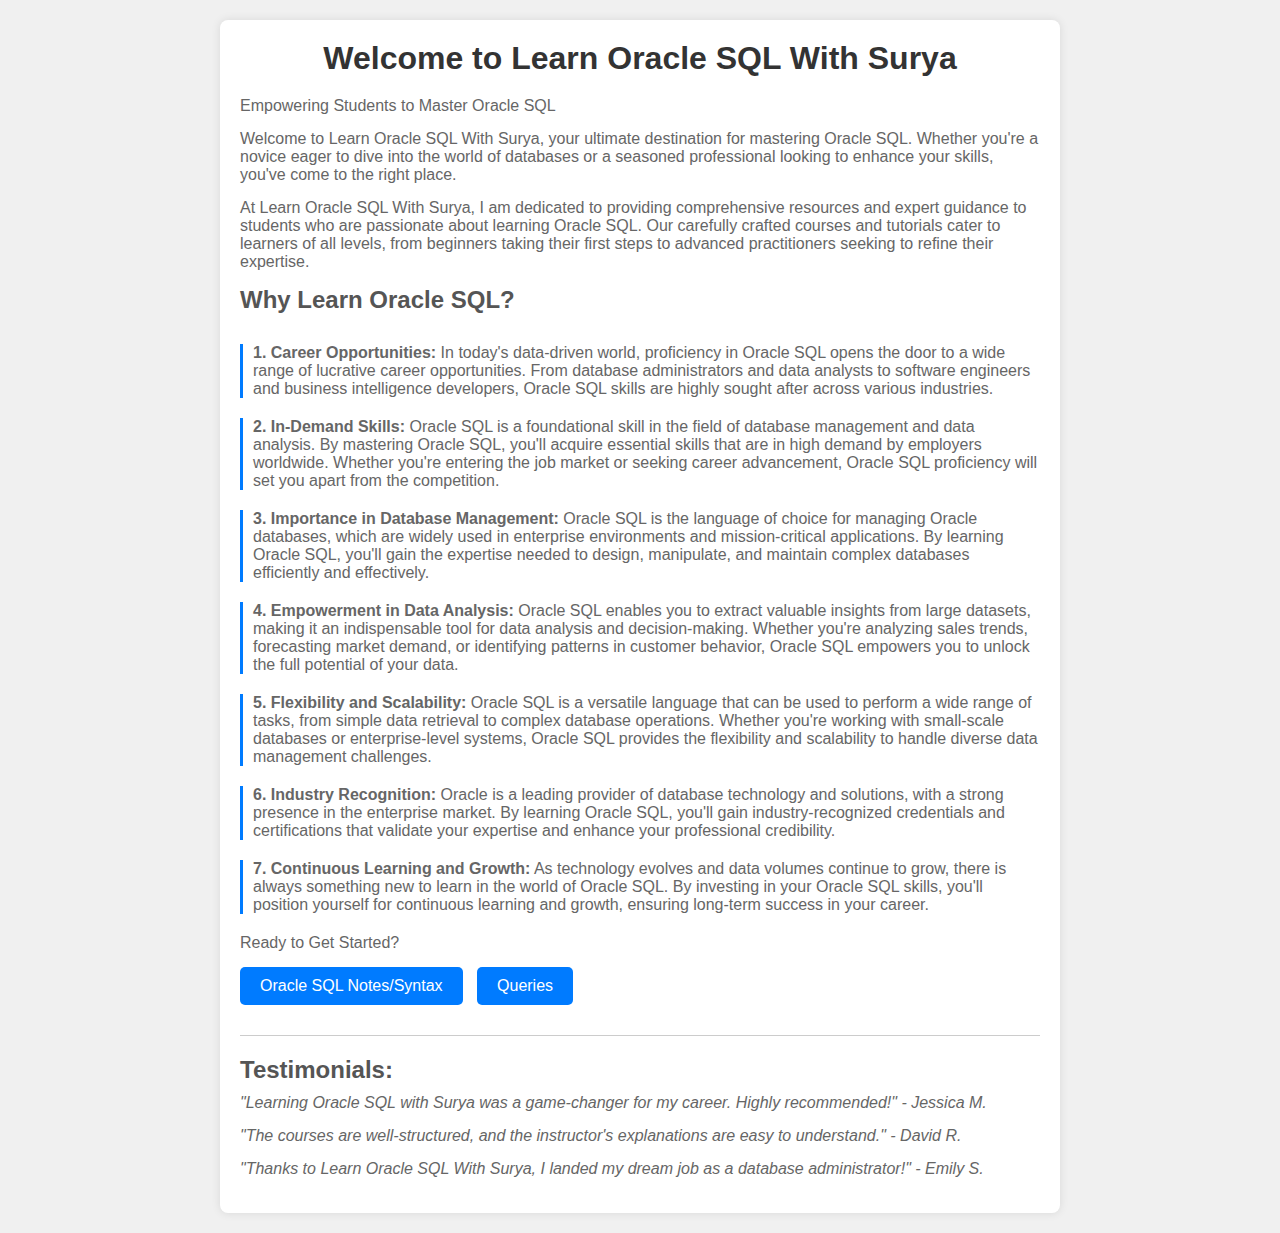
<file: index.html>
<!DOCTYPE html>
<html lang="en">
<head>
    <meta charset="UTF-8">
    <meta name="viewport" content="width=device-width, initial-scale=1.0">
    <title>Learn Oracle SQL With Surya</title>
    <style>
        body {
            font-family: Arial, sans-serif;
            margin: 0;
            padding: 0;
            background-color: #f0f0f0;
        }
        .container {
            max-width: 800px;
            margin: 20px auto;
            padding: 20px;
            background-color: #fff;
            border-radius: 8px;
            box-shadow: 0 0 10px rgba(0, 0, 0, 0.1);
        }
        h1, h2, p {
            margin: 0;
            padding: 0;
        }
        h1 {
            color: #333;
            text-align: center;
            margin-bottom: 20px;
        }
        h2 {
            color: #555;
            margin-bottom: 10px;
        }
        p {
            color: #666;
            margin-bottom: 15px;
        }
        ul {
            list-style-type: none;
            padding: 0;
        }
        li {
            margin-bottom: 10px;
        }
        .btn {
            display: inline-block;
            padding: 10px 20px;
            background-color: #007bff;
            color: #fff;
            text-decoration: none;
            border-radius: 5px;
            margin-right: 10px;
        }
        .btn:last-child {
            margin-right: 0;
        }
        .btn:hover {
            background-color: #0056b3;
        }
        .reasons {
            margin-top: 30px;
        }
        .reason {
            border-left: 3px solid #007bff;
            padding-left: 10px;
            margin-bottom: 20px;
        }
        .testimonial {
            margin-top: 30px;
            border-top: 1px solid #ccc;
            padding-top: 20px;
        }
        .testimonial p {
            font-style: italic;
        }
        .testimonial-author {
            text-align: right;
            margin-top: 10px;
        }
    </style>
</head>
<body>
    <div class="container">
        <h1>Welcome to Learn Oracle SQL With Surya</h1>
        <p>Empowering Students to Master Oracle SQL</p>
        <p>Welcome to Learn Oracle SQL With Surya, your ultimate destination for mastering Oracle SQL. Whether you're a novice eager to dive into the world of databases or a seasoned professional looking to enhance your skills, you've come to the right place.</p>
        <p>At Learn Oracle SQL With Surya, I am dedicated to providing comprehensive resources and expert guidance to students who are passionate about learning Oracle SQL. Our carefully crafted courses and tutorials cater to learners of all levels, from beginners taking their first steps to advanced practitioners seeking to refine their expertise.</p>
        
        <h2>Why Learn Oracle SQL?</h2>
        <div class="reasons">
            <div class="reason">
                <p><strong>1. Career Opportunities:</strong> In today's data-driven world, proficiency in Oracle SQL opens the door to a wide range of lucrative career opportunities. From database administrators and data analysts to software engineers and business intelligence developers, Oracle SQL skills are highly sought after across various industries.</p>
            </div>
            <div class="reason">
                <p><strong>2. In-Demand Skills:</strong> Oracle SQL is a foundational skill in the field of database management and data analysis. By mastering Oracle SQL, you'll acquire essential skills that are in high demand by employers worldwide. Whether you're entering the job market or seeking career advancement, Oracle SQL proficiency will set you apart from the competition.</p>
            </div>
            <div class="reason">
                <p><strong>3. Importance in Database Management:</strong> Oracle SQL is the language of choice for managing Oracle databases, which are widely used in enterprise environments and mission-critical applications. By learning Oracle SQL, you'll gain the expertise needed to design, manipulate, and maintain complex databases efficiently and effectively.</p>
            </div>
            <div class="reason">
                <p><strong>4. Empowerment in Data Analysis:</strong> Oracle SQL enables you to extract valuable insights from large datasets, making it an indispensable tool for data analysis and decision-making. Whether you're analyzing sales trends, forecasting market demand, or identifying patterns in customer behavior, Oracle SQL empowers you to unlock the full potential of your data.</p>
            </div>
            <div class="reason">
                <p><strong>5. Flexibility and Scalability:</strong> Oracle SQL is a versatile language that can be used to perform a wide range of tasks, from simple data retrieval to complex database operations. Whether you're working with small-scale databases or enterprise-level systems, Oracle SQL provides the flexibility and scalability to handle diverse data management challenges.</p>
            </div>
            <div class="reason">
                <p><strong>6. Industry Recognition:</strong> Oracle is a leading provider of database technology and solutions, with a strong presence in the enterprise market. By learning Oracle SQL, you'll gain industry-recognized credentials and certifications that validate your expertise and enhance your professional credibility.</p>
            </div>
            <div class="reason">
                <p><strong>7. Continuous Learning and Growth:</strong> As technology evolves and data volumes continue to grow, there is always something new to learn in the world of Oracle SQL. By investing in your Oracle SQL skills, you'll position yourself for continuous learning and growth, ensuring long-term success in your career.</p>
            </div>
        </div>

        <p class="ready">Ready to Get Started?</p>
        <a href="notes.html" class="btn">Oracle SQL Notes/Syntax</a>
        <a href="queries.html" class="btn">Queries</a>

        <div class="testimonial">
            <h2>Testimonials:</h2>
            <div class="testimonial-item">
                <p>"Learning Oracle SQL with Surya was a game-changer for my career. Highly recommended!" - Jessica M.</p>
            </div>
            <div class="testimonial-item">
                <p>"The courses are well-structured, and the instructor's explanations are easy to understand." - David R.</p>
            </div>
            <div class="testimonial-item">
                <p>"Thanks to Learn Oracle SQL With Surya, I landed my dream job as a database administrator!" - Emily S.</p>
            </div>
        </div>
    </div>
</body>
</html>
</file>
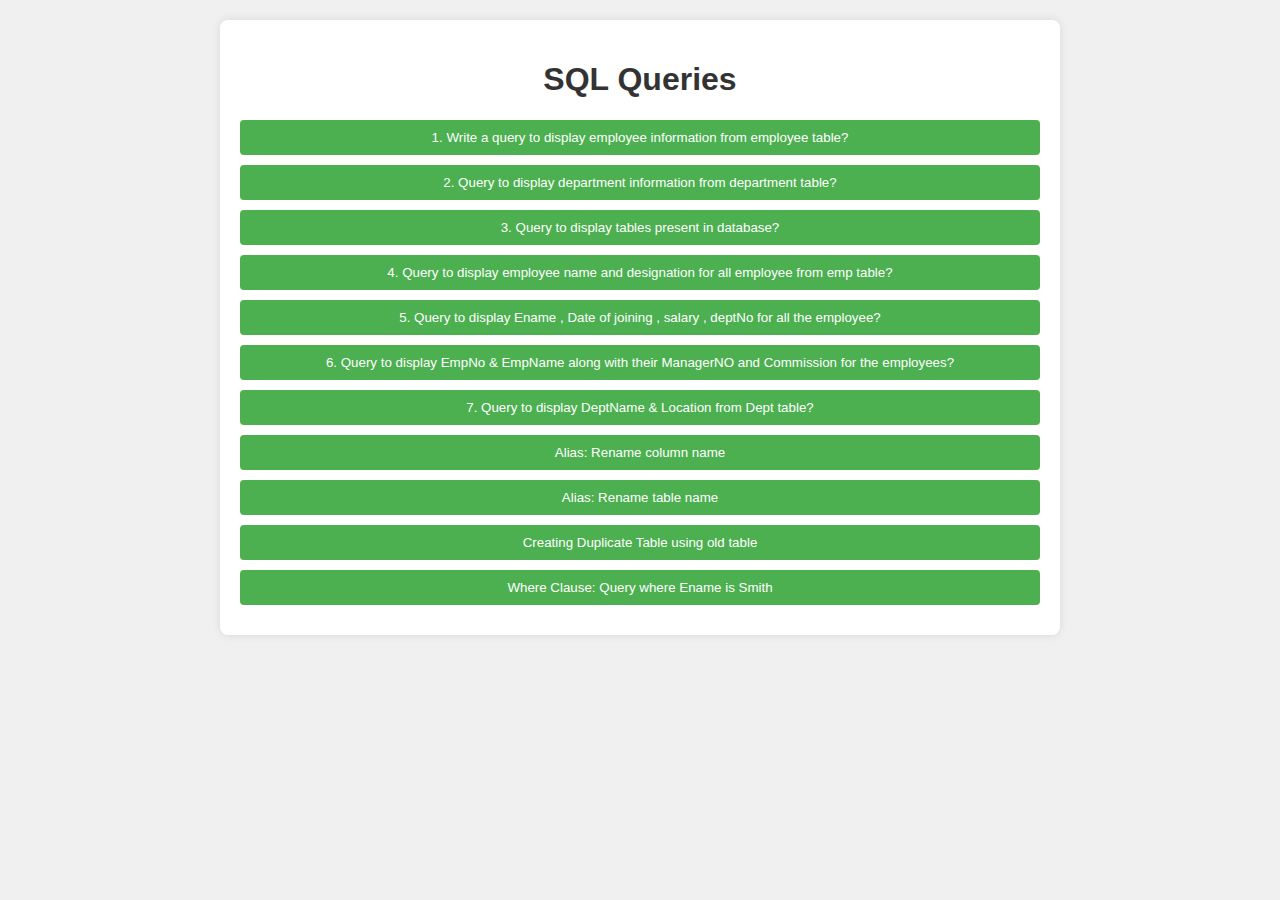
<file: queries.html>
<!DOCTYPE html>
<html lang="en">
<head>
<meta charset="UTF-8">
<meta name="viewport" content="width=device-width, initial-scale=1.0">
<title>SQL Queries</title>
<style>
    body {
        font-family: Arial, sans-serif;
        background-color: #f0f0f0;
        margin: 0;
        padding: 0;
    }

    .container {
        max-width: 800px;
        margin: 20px auto;
        padding: 20px;
        background-color: #fff;
        border-radius: 8px;
        box-shadow: 0 0 10px rgba(0, 0, 0, 0.1);
    }

    h1 {
        text-align: center;
        color: #333;
    }

    button {
        display: block;
        width: 100%;
        padding: 10px;
        margin: 10px 0;
        background-color: #4CAF50;
        color: #fff;
        border: none;
        border-radius: 4px;
        cursor: pointer;
        transition: background-color 0.3s;
    }

    button:hover {
        background-color: #45a049;
    }

    .answer {
        display: none;
        margin-top: 10px;
        padding: 10px;
        background-color: #f9f9f9;
        border-left: 4px solid #4CAF50;
    }

    .answer p {
        margin: 0;
    }
</style>
</head>
<body>

<div class="container">
    <h1>SQL Queries</h1>

    <!-- Query buttons -->
    <button onclick="toggleAnswer('q1')">1. Write a query to display employee information from employee table?</button>
    <div id="q1" class="answer">
        <p>A) SELECT * FROM EMP;</p>
    </div>

    <button onclick="toggleAnswer('q2')">2. Query to display department information from department table?</button>
    <div id="q2" class="answer">
        <p>A) SELECT * FROM DEPT;</p>
    </div>

    <button onclick="toggleAnswer('q3')">3. Query to display tables present in database?</button>
    <div id="q3" class="answer">
        <p>A) SELECT * FROM TAB;</p>
    </div>

    <button onclick="toggleAnswer('q4')">4. Query to display employee name and designation for all employee from emp table?</button>
    <div id="q4" class="answer">
        <p>A) SELECT ENAME , JOB FROM EMP;</p>
    </div>

    <button onclick="toggleAnswer('q5')">5. Query to display Ename , Date of joining , salary , deptNo for all the employee?</button>
    <div id="q5" class="answer">
        <p>A) SELECT ENAME, HAIREDATE, SAL, DEPTNO FROM EMP;</p>
    </div>

    <button onclick="toggleAnswer('q6')">6. Query to display EmpNo & EmpName along with their ManagerNO and Commission for the employees?</button>
    <div id="q6" class="answer">
        <p>A) SELECT EMPNO, ENAME, MGR, COMM FROM EMP;</p>
    </div>

    <button onclick="toggleAnswer('q7')">7. Query to display DeptName & Location from Dept table?</button>
    <div id="q7" class="answer">
        <p>A) SELECT DNAME, LOC FROM DEPT;</p>
    </div>

    <!-- ALIASING -->
    <button onclick="toggleAnswer('q8')">Alias: Rename column name</button>
    <div id="q8" class="answer">
        <p>A) SELECT ENAME AS "EMPNAME", SAL AS "SALARY" FROM EMP;</p>
        <p>B) SELECT ENAME AS "EMPNAME", HIREDATE AS "DOJ" FROM EMP;</p>
    </div>

    <button onclick="toggleAnswer('q9')">Alias: Rename table name</button>
    <div id="q9" class="answer">
        <p>A) SELECT * FROM EMP "EMPLOYEE";</p>
    </div>

    <!-- Creating Duplicate Table -->
    <button onclick="toggleAnswer('q10')">Creating Duplicate Table using old table</button>
    <div id="q10" class="answer">
        <p>A) CREATE TABLE HYD AS SELECT * FROM EMP;</p>
    </div>

    <!-- Where Clause -->
    <button onclick="toggleAnswer('q11')">Where Clause: Query where Ename is Smith</button>
    <div id="q11" class="answer">
        <p>A) SELECT * FROM EMP WHERE ENAME = 'SMITH';</p>
    </div>

    <!-- Add more buttons and answers as needed -->

</div>

<script>
    // JavaScript function to toggle the visibility of answers
    function toggleAnswer(id) {
        var answer = document.getElementById(id);
        if (answer.style.display === "none") {
            answer.style.display = "block";
        } else {
            answer.style.display = "none";
        }
    }
</script>

</body>
</html>
</file>
